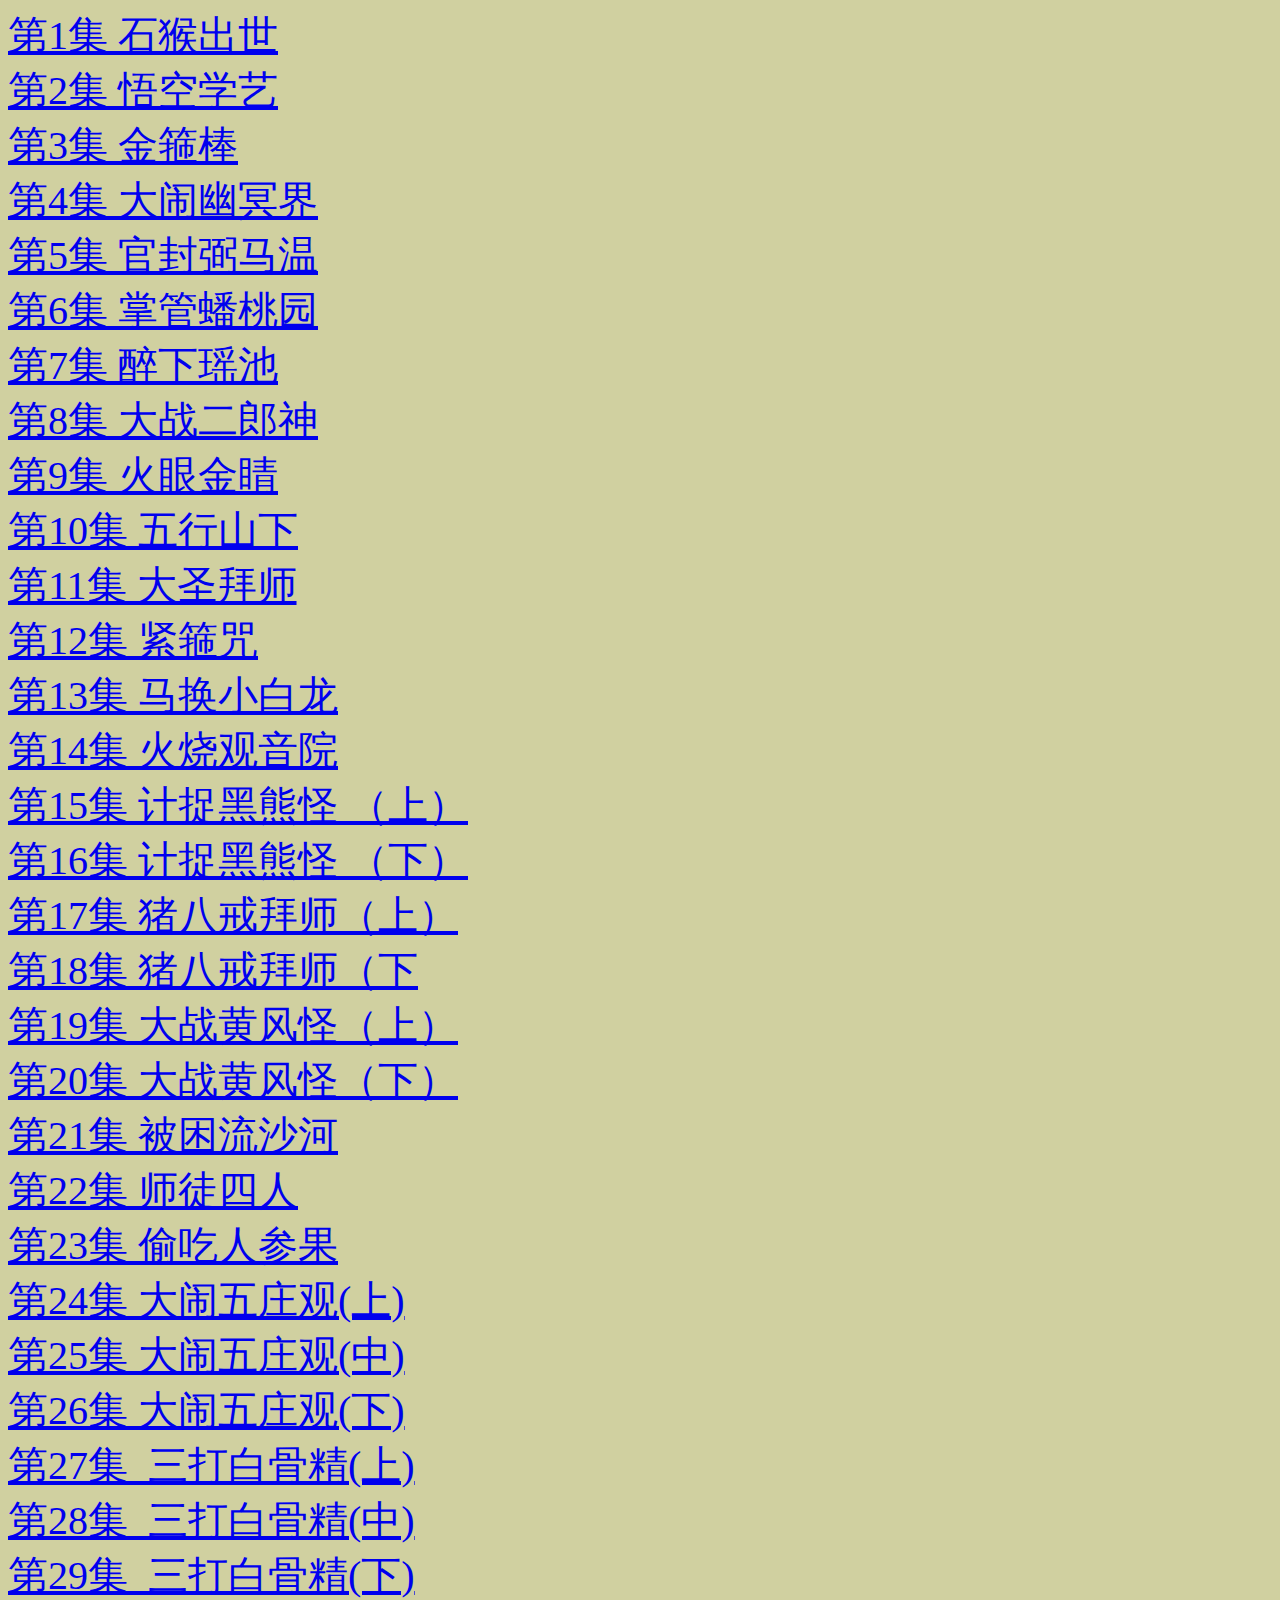
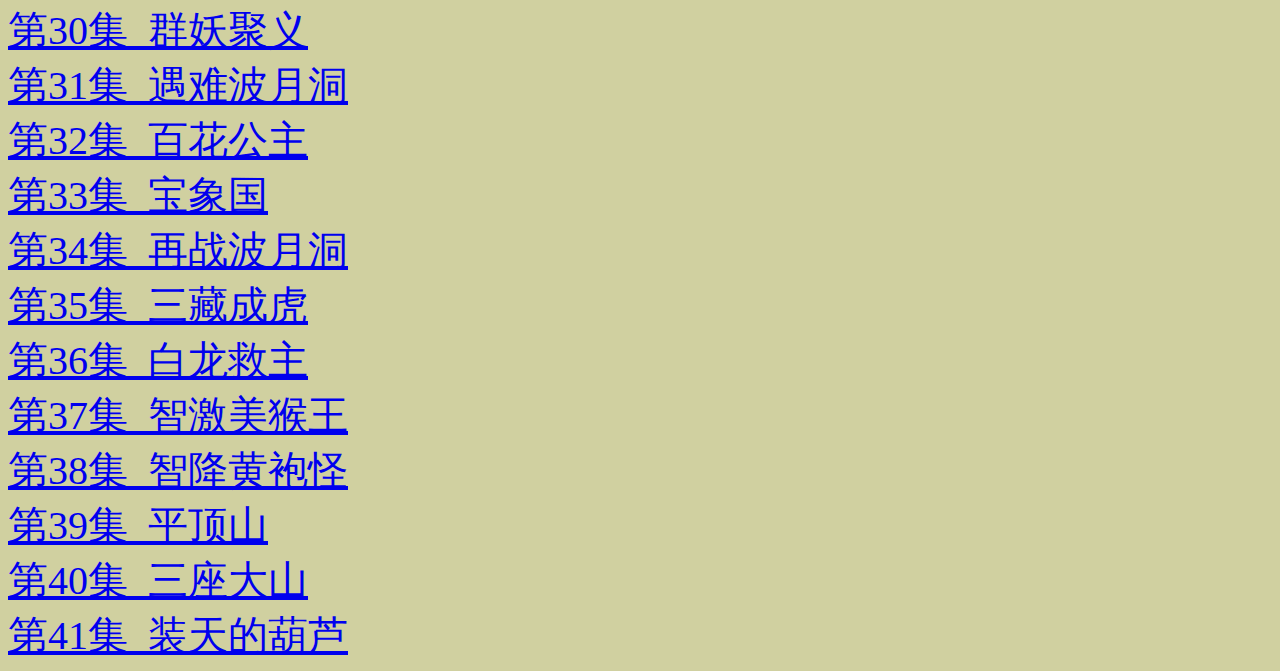
<file: index.html>
<!DOCTYPE html>
<html lang="en">
<head>
<meta charset="UTF-8">
<title>故事</title>
<style> 
.box .a{ font-size:16px} 
.box .f40{ font-size:40px} 
</style> 

</head>
<body bgcolor="#d0d0a0">
<script type="text/javascript">
function urlHtml(num) {
             var toUrl = "video.html?name=" + encodeURI(encodeURI(num));
             window.location.href=toUrl;
         }

</script>

<div class="box"> 
<a href="#"  onclick="urlHtml('story/西游记/hls/第1集_石猴出世.m3u8')" class="f40" >第1集 石猴出世</a>
</div> 
<div class="box"> 
<a href="#" onclick="urlHtml('story/西游记/hls/第2集_悟空学艺.m3u8')" class="f40">第2集 悟空学艺</a>
</div> 
<div class="box"> 
<a href="#"  onclick="urlHtml('story/西游记/hls/第3集_金箍棒.m3u8')" class="f40">第3集 金箍棒</a>
</div> 
<div class="box"> 
<a href="#"  onclick="urlHtml('story/西游记/hls/第4集_大闹幽冥界.m3u8')" class="f40">第4集 大闹幽冥界</a>
</div> 
<div class="box"> 
<a href="#"  onclick="urlHtml('story/西游记/hls/第5集_官封弼马温.m3u8')" class="f40">第5集 官封弼马温</a>
</div> 
<div class="box"> 
<a href="#"  onclick="urlHtml('story/西游记/hls/第6集_掌管蟠桃园.m3u8')" class="f40">第6集 掌管蟠桃园</a>
</div> 
<div class="box"> 
<a href="#"  onclick="urlHtml('story/西游记/hls/第7集_醉下瑶池.m3u8')" class="f40">第7集 醉下瑶池</a>
</div> 
<div class="box"> 
<a href="#"  onclick="urlHtml('story/西游记/hls/第8集_大战二郎神.m3u8')" class="f40">第8集 大战二郎神</a>
</div> 
<div class="box"> 
<a href="#"  onclick="urlHtml('story/西游记/hls/第9集_火眼金睛.m3u8')" class="f40">第9集 火眼金睛</a>
</div> 
<div class="box"> 
<a href="#"  onclick="urlHtml('story/西游记/hls/第10集_五行山下.m3u8')" class="f40">第10集 五行山下</a>
</div> 
<div class="box"> 
<a href="#"  onclick="urlHtml('story/西游记/hls/第11集_大圣拜师.m3u8')" class="f40">第11集 大圣拜师</a>
</div> 
<div class="box"> 
<a href="#"  onclick="urlHtml('story/西游记/hls/第12集_紧箍咒.m3u8')" class="f40">第12集 紧箍咒</a>
</div> 
<div class="box"> 
<a href="#"  onclick="urlHtml('story/西游记/hls/第13集_马换小白龙.m3u8')" class="f40">第13集 马换小白龙</a>
</div> 
<div class="box"> 
<a href="#"  onclick="urlHtml('story/西游记/hls/第14集_火烧观音院.m3u8')" class="f40">第14集 火烧观音院</a>
</div> 
<div class="box"> 
<a href="#"  onclick="urlHtml('story/西游记/hls/第15集_计捉黑熊怪(上).m3u8')" class="f40">第15集 计捉黑熊怪 （上）</a>
</div> 
<div class="box"> 
<a href="#"  onclick="urlHtml('story/西游记/hls/第16集_计捉黑熊怪(下).m3u8')" class="f40">第16集 计捉黑熊怪 （下）</a>
</div> 
<div class="box"> 
<a href="#"  onclick="urlHtml('story/西游记/hls/第17集_猪八戒拜师(上).m3u8')" class="f40">第17集 猪八戒拜师（上）</a>
</div> 
<div class="box"> 
<a href="#"  onclick="urlHtml('story/西游记/hls/第18集_猪八戒拜师(下).m3u8')" class="f40">第18集 猪八戒拜师（下</a>
</div> 
<div class="box"> 
<a href="#"  onclick="urlHtml('story/西游记/hls/第19集_大战黄风怪(上).m3u8')" class="f40">第19集 大战黄风怪（上）</a>
</div> 
<div class="box"> 
<a href="#"  onclick="urlHtml('story/西游记/hls/第20集_大战黄风怪(下).m3u8')" class="f40">第20集 大战黄风怪（下）</a>
</div> 
<div class="box"> 
<a href="#"  onclick="urlHtml('story/西游记/hls/第21集_被困流沙河.m3u8')" class="f40">第21集 被困流沙河</a>
</div> 
<div class="box"> 
<a href="#"  onclick="urlHtml('story/西游记/hls/第22集_师徒四人.m3u8')" class="f40">第22集 师徒四人</a>
</div> 
<div class="box"> 
<a href="#"  onclick="urlHtml('story/西游记/hls/第23集_偷吃人参果.m3u8')" class="f40">第23集 偷吃人参果</a>
</div> 
<div class="box"> 
<a href="#"  onclick="urlHtml('story/西游记/hls/第24集_大闹五庄观(上).m3u8')" class="f40">第24集 大闹五庄观(上)</a>
</div> 
<div class="box"> 
<a href="#"  onclick="urlHtml('story/西游记/hls/第25集_大闹五庄观(中).m3u8')" class="f40">第25集 大闹五庄观(中)</a>
</div> 
<div class="box"> 
<a href="#"  onclick="urlHtml('story/西游记/hls/第26集_大闹五庄观(下).m3u8')" class="f40">第26集 大闹五庄观(下)</a>
</div> 
<div class="box"> 
<a href="#"  onclick="urlHtml('story/西游记/hls/第27集_三打白骨精(上).m3u8')" class="f40">第27集_三打白骨精(上)</a>
</div> 
<div class="box"> 
<a href="#"  onclick="urlHtml('story/西游记/hls/第28集_三打白骨精(中).m3u8')" class="f40">第28集_三打白骨精(中)</a>
</div> 
<div class="box"> 
<a href="#"  onclick="urlHtml('story/西游记/hls/第29集_三打白骨精(下).m3u8')" class="f40">第29集_三打白骨精(下)</a>
</div> 
<div class="box"> 
<a href="#"  onclick="urlHtml('story/西游记/hls/第30集_群妖聚义.m3u8')" class="f40">第30集_群妖聚义</a>
</div> 
<div class="box"> 
<a href="#"  onclick="urlHtml('story/西游记/hls/第31集_遇难波月洞.m3u8')" class="f40">第31集_遇难波月洞</a>
</div> 
<div class="box"> 
<a href="#"  onclick="urlHtml('story/西游记/hls/第32集_百花公主.m3u8')" class="f40">第32集_百花公主</a>
</div> 
<div class="box"> 
<a href="#"  onclick="urlHtml('story/西游记/hls/第33集_宝象国.m3u8')" class="f40">第33集_宝象国</a>
</div> 
<div class="box"> 
<a href="#"  onclick="urlHtml('story/西游记/hls/第34集_再战波月洞.m3u8')" class="f40">第34集_再战波月洞</a>
</div> 
<div class="box"> 
<a href="#"  onclick="urlHtml('story/西游记/hls/第35集_三藏成虎.m3u8')" class="f40">第35集_三藏成虎</a>
</div> 
<div class="box"> 
<a href="#"  onclick="urlHtml('story/西游记/hls/第36集_白龙救主.m3u8')" class="f40">第36集_白龙救主</a>
</div> 
<div class="box"> 
<a href="#"  onclick="urlHtml('story/西游记/hls/第37集_智激美猴王.m3u8')" class="f40">第37集_智激美猴王</a>
</div> 
<div class="box"> 
<a href="#"  onclick="urlHtml('story/西游记/hls/第38集_智降黄袍怪.m3u8')" class="f40">第38集_智降黄袍怪</a>
</div> 
<div class="box"> 
<a href="#"  onclick="urlHtml('story/西游记/hls/第39集_平顶山.m3u8')" class="f40">第39集_平顶山</a>
</div> 
<div class="box"> 
<a href="#"  onclick="urlHtml('story/西游记/hls/第40集_三座大山.m3u8')" class="f40">第40集_三座大山</a>
</div> 
<div class="box"> 
<a href="#"  onclick="urlHtml('story/西游记/hls/第41集_装天的葫芦.m3u8')" class="f40">第41集_装天的葫芦</a>
</div> 
</body>
</html>
</file>
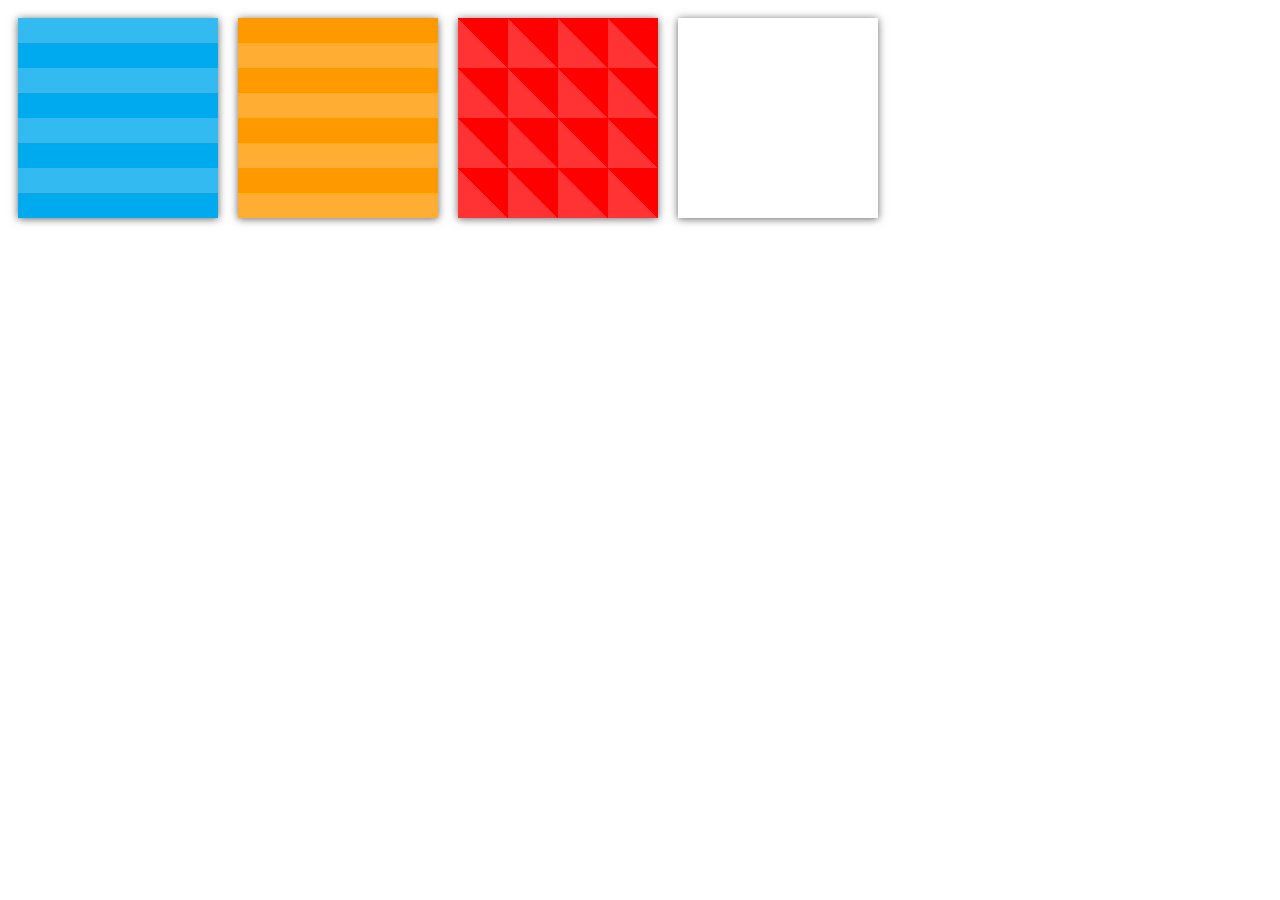
<file: css/css.html>
<!DOCTYPE html>
<html>

<head>
<meta charset="utf-8" />
<title></title>
</head>
<style type="text/css">
.patterns {
width: 200px;
height: 200px;
float: left;
margin: 10px;
box-shadow: 0 1px 8px #666;
}

.pt1 {
background-size: 50px 50px;
background-color: #0ae;
background-image: -webkit-linear-gradient(rgba(255, 255, 255, .2) 50%, transparent 50%, transparent);
background-image: linear-gradient(rgba(255, 255, 255, .2) 50%, transparent 50%, transparent);
}

.pt2 {
background-size: 50px 50px;
background-color: #f90;
background-image: -webkit-linear-gradient(0deg, rgba(255, 255, 255, .2) 50%, transparent 50%, transparent);
background-image: linear-gradient(0deg, rgba(255, 255, 255, .2) 50%, transparent 50%, transparent);
}
.pt3{
background-size: 50px 50px;
background-color: red;
background-image: -webkit-linear-gradient(45deg ,rgba(255,255,255,.2) 50%,transparent 50%,transparent);
}
</style>

<body>
<div class="patterns pt1"></div>
<div class="patterns pt2"></div>
<div class="patterns pt3"></div>
<div class="patterns pt4"></div>
</body>

</html>
</file>
